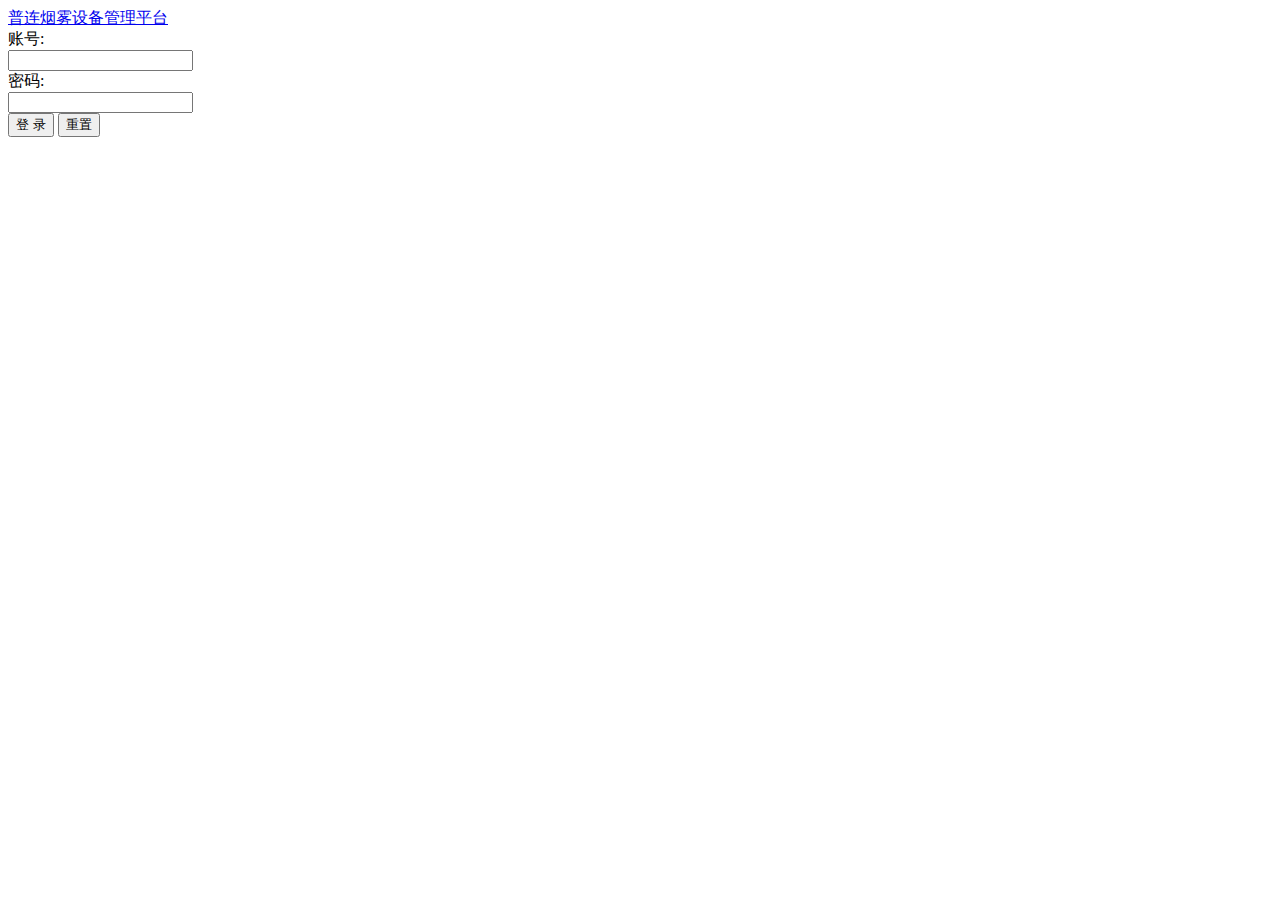
<file: 烟雾管理/code/plzt-onenet/src/main/resources/templates/index.html>
<!DOCTYPE html>
<html>
<head>
<meta charset="UTF-8"/>
<title>登录</title>
<link th:include="common/resources :: resources"></link>
</head>
<body>
<div class="row">
	<nav class="navbar navbar-default">
		<div class="container-fluid">
			<div class="navbar-header">
				<a class="navbar-brand active" href="#">普连烟雾设备管理平台</a>
			</div>
		</div>
	</nav>
	<div class="col-sm-4 col-sm-offset-4">
		<form class="form-horizontal" th:method="post" th:action="@{/login}">
			<div class="form-group">
				<label for="inputEmail3" class="col-sm-2 control-label">账号:</label>
				<div class="col-sm-10">
					<input type="text" class="form-control" id="inputEmail3"
						name="username" placeholder=""/>
				</div>
			</div>
			<div class="form-group">
				<label for="inputPassword3" class="col-sm-2 control-label">密码:</label>
				<div class="col-sm-10">
					<input type="password" class="form-control" id="inputPassword3"
						name="password" placeholder=""/>
				</div>
			</div>
			<div class="form-group">
				<div class="col-sm-offset-2 col-sm-4">
					<button type="submit" class="btn btn-default">登 录</button>
					<button type="button" onclick="location.replace('/')"
						class="btn btn-link">重置</button>
				</div>
				<div class="col-sm-6">
					<p class="text text-center text-danger" th:text="${error_msg}"></p>
				</div>
			</div>
		</form>
	</div>
</div>
</body>
</html>
</file>
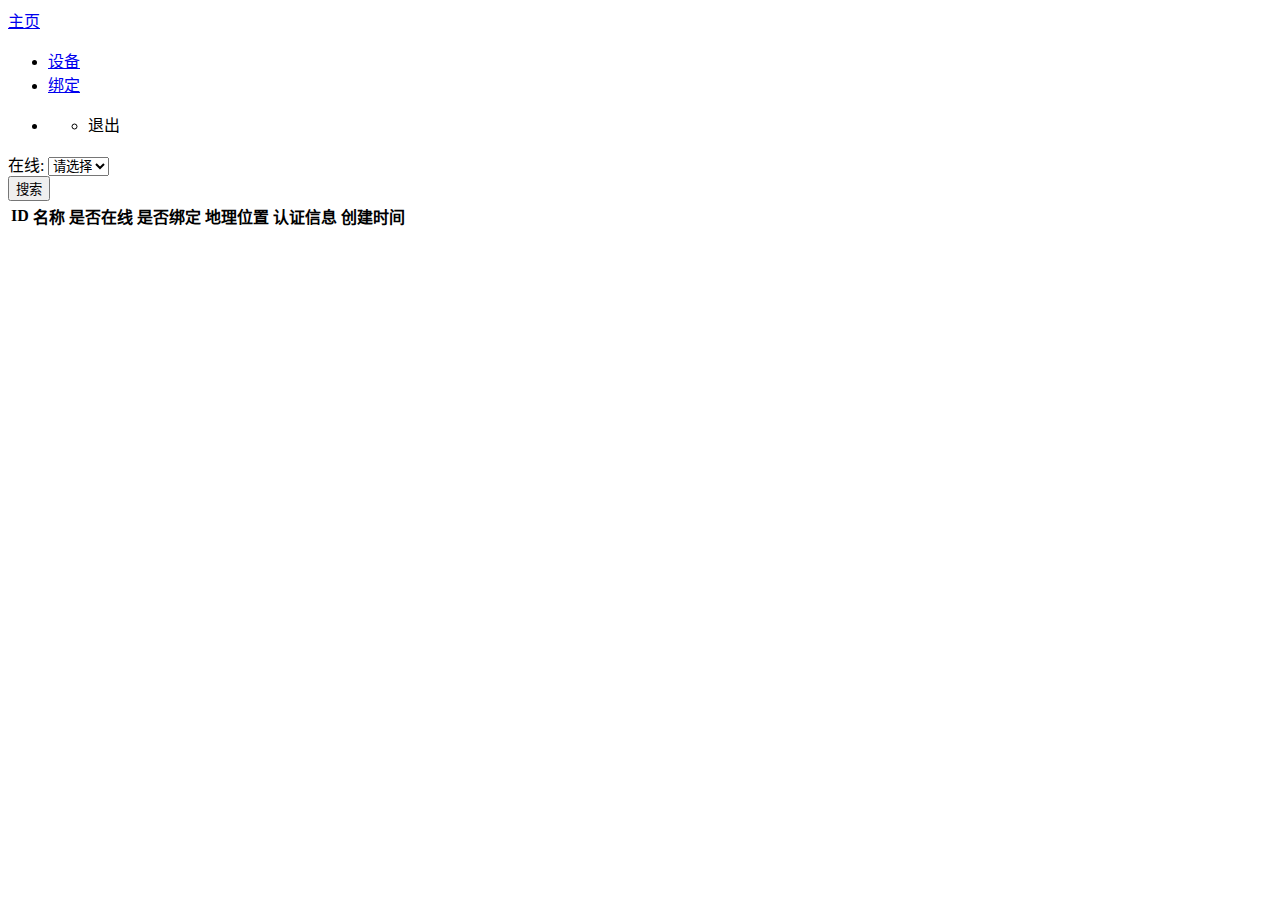
<file: 烟雾管理/code/plzt-onenet/src/main/resources/templates/main/listDevice.html>
<!DOCTYPE html>
<html lang="zh-CN">
<head>
<meta charset="UTF-8"/>
<meta name="viewport" content="width=device-width, initial-scale=1"/>
<title>主页</title>
<link th:include="common/resources :: resources"></link>
</head>
<body>
<nav class="navbar navbar-default">
<div class="container-fluid">
   <div class="navbar-header">
     <a class="navbar-brand active" href="#">主页</a>
   </div>
   <ul class="nav navbar-nav">
     <li class="active"><a href="/main/index">设备 <span class="sr-only"></span></a></li>
     <li class=""><a href="/main/bind">绑定 <span class="sr-only"></span></a></li>
   </ul>
   <ul class="nav navbar-nav navbar-right">
     <li class="dropdown">
       <a href="#" class="dropdown-toggle" data-toggle="dropdown" role="button" aria-haspopup="true" aria-expanded="false"> 
       	<span th:text="${session.USER.username}"></span>
       	<span class="caret"></span>
       </a>
       <ul class="dropdown-menu">
         <li><a th:href="@{/main/logout}">退出</a></li>
       </ul>
     </li>
   </ul>
  </div>
</nav>
<div class="container-fluid">
	<form id="search_form" class="form-inline" method="post">
	  <!-- <div class="form-group">
	    <label for="exampleInputName2">关键字:</label>
	    <input type="text" class="form-control" name="key_word" id="exampleInputName2" placeholder="">
	  </div> -->
	  <div class="form-group">
	    <label for="exampleInputEmail2">在线:</label>
		<select name="online" class="form-control">
		  <option value="">请选择</option>
		  <option value="true">是</option>
		  <option value="false">否</option>
		</select>
	  </div>
	  <!-- <div class="form-group">
	    <label for="exampleInputEmail2">私有:</label>
		<select name="private" class="form-control">
		  <option value="">请选择</option>
		  <option value="true">是</option>
		  <option value="false">否</option>
		</select>	  
	  </div>-->
	  <button type="button" onclick="search()" class="btn btn-default">搜索</button>
	</form>
	
	<table id="device-table" class="table table-bordered text text-center" data-pagination="true">
	   <thead>
	        <tr>
	            <th data-field="id" data-width="100">ID</th>
	            <th data-field="title">名称</th>
	            <th data-field="online" data-formatter="online_style">是否在线</th>
	            <th data-field="" data-formatter="bind_style">是否绑定</th>
	            <th data-field="location" data-formatter="format">地理位置</th>
	            <th data-field="auth_info" data-formatter="format">认证信息</th>
	            <th data-field="create_time">创建时间</th>
	            <!-- <th data-field="fmt">操作</th> -->
	        </tr>
	    </thead>
	</table>
</div>
</body>
<script th:inline="javascript">
function online_style(value) {
	value += '';
	if (value == 'false') {
		return '<p class="label label-danger">离线</p>';
	} else if (value == 'true') {
		return '<p class="label label-success">在线</p>';
	}
}
function bind_style(value) {
	return '<p class="label label-success">是</p>';
}
function format(value) {
	return JSON.stringify(value);
}
function search() {
	let params = $("#search_form").serializeJson() || {};
	$('#device-table').bootstrapTable("destroy");
	init_page("#search_form", params);
}
function init_page(toolbar_el, search_condition) {
	let table_opt = {
	   method: 'get',
	   cache: false,
	   striped: true,
	   pagination: true,
	   pageSize: 30,
	   pageList: [30],
	   queryParams: function (params) {
		   params = params || {};
		   for (let key in search_condition) {
			   params[key] = search_condition[key];
		   }
		   params.pageSize = this.pageSize;
		   params.pageNumber = this.pageNumber;
		   return params;
	   },
	   url: "/main/list",
	   sidePagination: "server",
	   search: false,
	   dataType:"json",
	   toolbar: toolbar_el,
	   pagination: true
	};
	$('#device-table').bootstrapTable(table_opt);
}
$(function() {
	init_page("#search_form", {});
}) 
</script>
</html>
</file>
